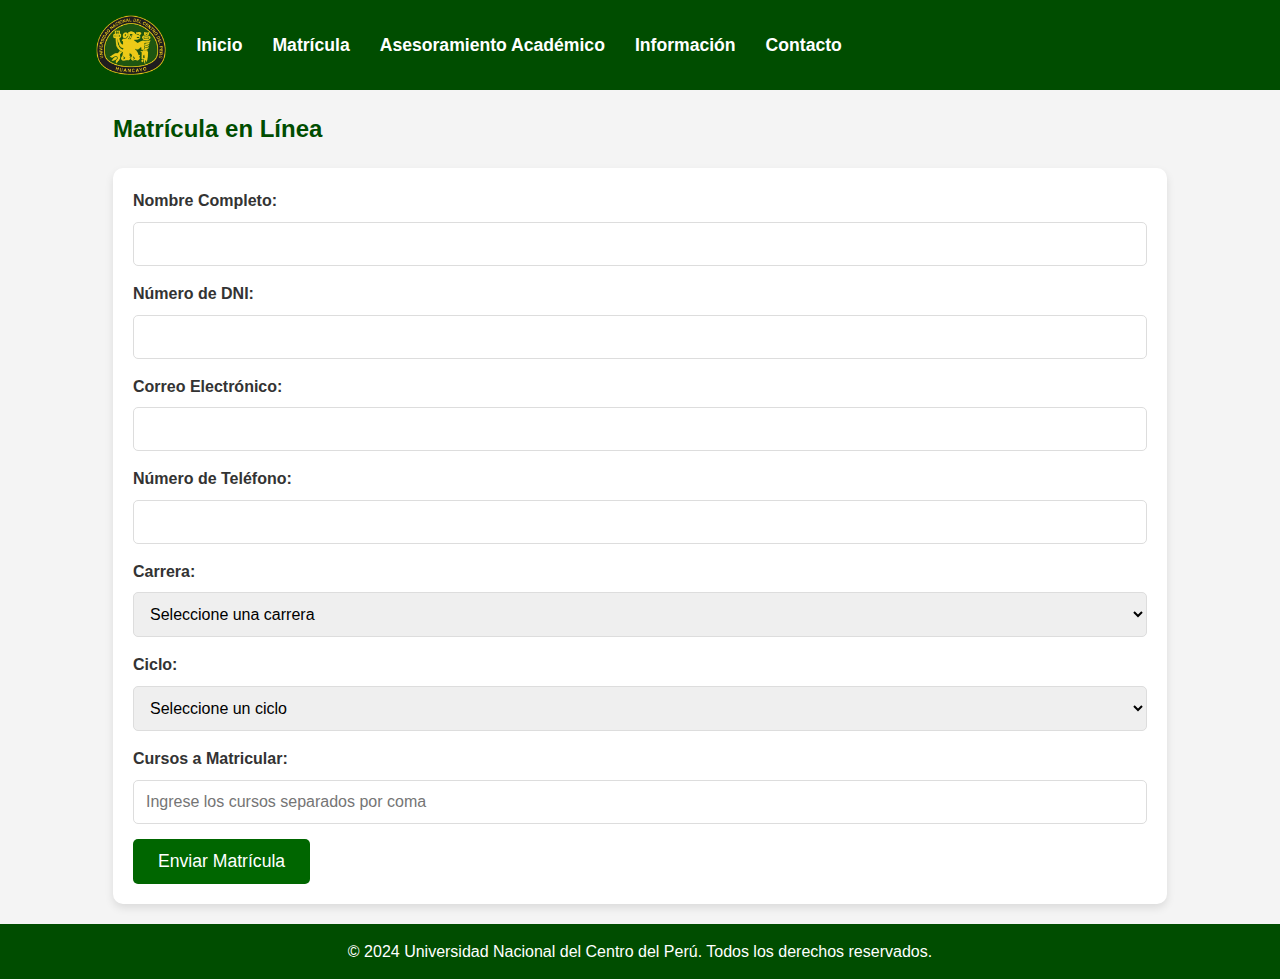
<file: index.html>
<!DOCTYPE html>
<html lang="es">
<head>
    <meta charset="UTF-8">
    <meta name="viewport" content="width=device-width, initial-scale=1.0">
    <title>Portal de Matrícula UNCP</title>
    <link rel="stylesheet" href="styles.css">
    <link rel="icon" href="logo.png" type="image/png"> <!-- Favicon -->
    <script>
        function mostrarAsesoramiento() {
            document.getElementById('form-matricula').style.display = 'none';
            document.getElementById('form-asesoramiento').style.display = 'block';
        }

        function validarMatricula() {
            document.getElementById('form-asesoramiento').style.display = 'none';
            window.location.href = 'pago.html'; // Redirige a la página de pago
        }
    </script>
</head>
<body>
    <header>
        <div class="container">
            <img src="logo.png" alt="Logo UNCP" id="logo">
            <nav>
                <ul>
                    <li><a href="#inicio">Inicio</a></li>
                    <li><a href="#matricula">Matrícula</a></li>
                    <li><a href="#asesoramiento">Asesoramiento Académico</a></li>
                    <li><a href="#informacion">Información</a></li>
                    <li><a href="#contacto">Contacto</a></li>
                </ul>
            </nav>
        </div>
    </header>

    <main>
        <section id="matricula">
            <div class="container">
                <h2>Matrícula en Línea</h2>
                <form id="form-matricula" onsubmit="mostrarAsesoramiento(); return false;">
                    <label for="nombre">Nombre Completo:</label>
                    <input type="text" id="nombre" name="nombre" required>

                    <label for="dni">Número de DNI:</label>
                    <input type="text" id="dni" name="dni" required>

                    <label for="email">Correo Electrónico:</label>
                    <input type="email" id="email" name="email" required>

                    <label for="telefono">Número de Teléfono:</label>
                    <input type="tel" id="telefono" name="telefono">

                    <label for="carrera">Carrera:</label>
                    <select id="carrera" name="carrera" required>
                        <option value="">Seleccione una carrera</option>
                        <option value="Ingeniería">Ingeniería</option>
                        <option value="Arquitectura">Arquitectura</option>
                        <option value="Medicina">Medicina</option>
                    </select>

                    <label for="ciclo">Ciclo:</label>
                    <select id="ciclo" name="ciclo" required>
                        <option value="">Seleccione un ciclo</option>
                        <option value="I">I</option>
                        <option value="II">II</option>
                        <option value="III">III</option>
                        <option value="IV">IV</option>
                        <option value="V">V</option>
                        <option value="VI">VI</option>
                        <option value="VII">VII</option>
                        <option value="VIII">VIII</option>
                        <option value="IX">IX</option>
                        <option value="X">X</option>
                    </select>

                    <label for="cursos">Cursos a Matricular:</label>
                    <input type="text" id="cursos" name="cursos" placeholder="Ingrese los cursos separados por coma">

                    <button type="submit">Enviar Matrícula</button>
                </form>

                <!-- Formulario de Asesoramiento -->
                <div id="form-asesoramiento" style="display: none;">
                    <h3>Asesoramiento Académico</h3>
                    <p>Aquí se mostrarán las recomendaciones para los cursos basados en:</p>
                    <ul>
                        <li>Horario disponible</li>
                        <li>Cantidad de créditos</li>
                        <li>Ciclo actual</li>
                    </ul>
                    <button type="button" class="btn" onclick="validarMatricula()">Validar Matrícula</button>
                </div>
            </div>
        </section>
    </main>

    <footer>
        <div class="container">
            <p>&copy; 2024 Universidad Nacional del Centro del Perú. Todos los derechos reservados.</p>
        </div>
    </footer>
</body>
</html>
</file>
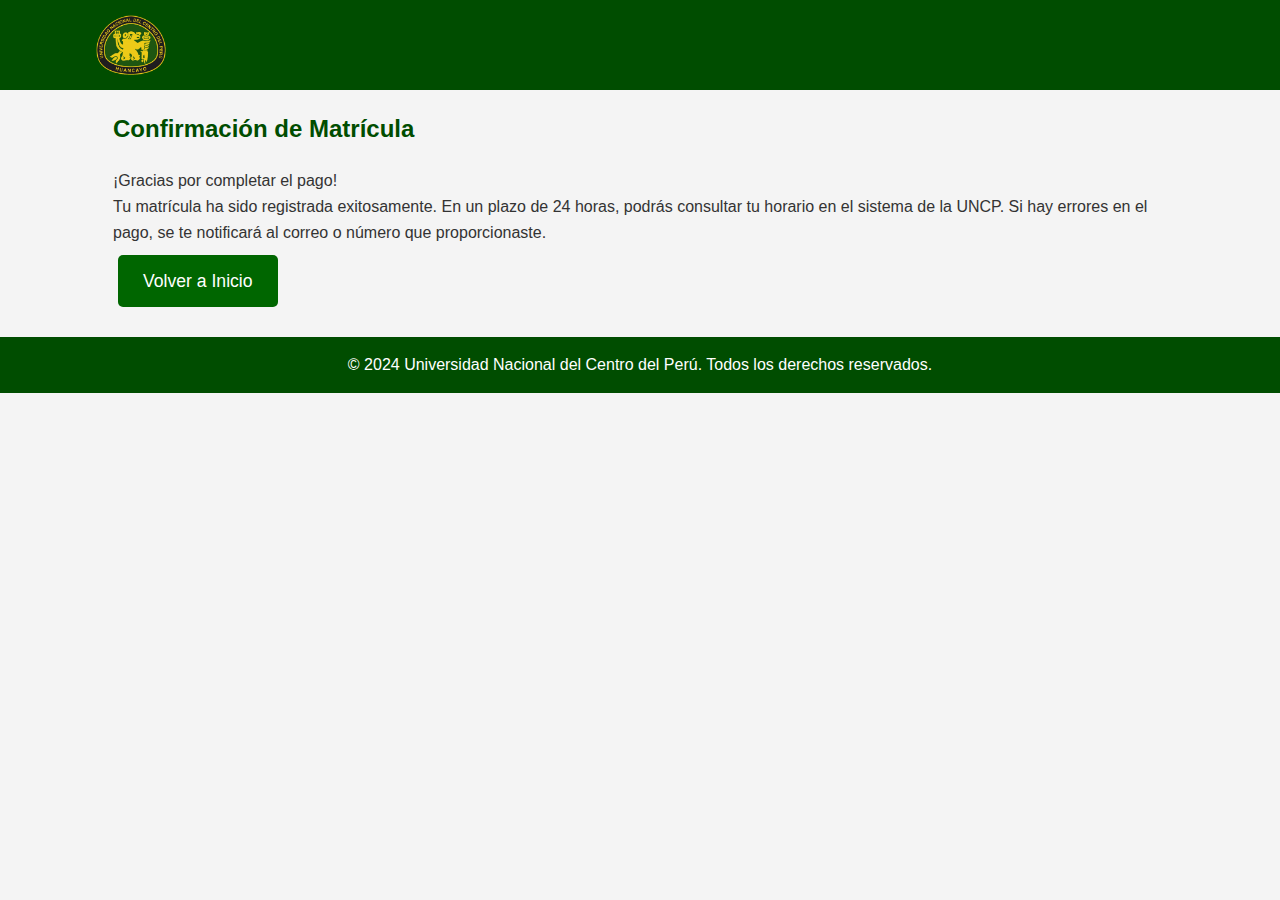
<file: confirmacion.html>
<!DOCTYPE html>
<html lang="es">
<head>
    <meta charset="UTF-8">
    <meta name="viewport" content="width=device-width, initial-scale=1.0">
    <title>Confirmación - UNCP</title>
    <link rel="stylesheet" href="styles.css">
    <link rel="icon" href="logo.png" type="image/png"> <!-- Favicon -->
</head>
<body>
    <header>
        <div class="container">
            <img src="logo.png" alt="Logo UNCP" id="logo">
        </div>
    </header>

    <main>
        <section id="confirmacion">
            <div class="container">
                <h2>Confirmación de Matrícula</h2>
                <p>¡Gracias por completar el pago!</p>
                <p>Tu matrícula ha sido registrada exitosamente. En un plazo de 24 horas, podrás consultar tu horario en el sistema de la UNCP. Si hay errores en el pago, se te notificará al correo o número que proporcionaste.</p>
                <a href="index.html" class="btn">Volver a Inicio</a>
            </div>
        </section>
    </main>

    <footer>
        <div class="container">
            <p>&copy; 2024 Universidad Nacional del Centro del Perú. Todos los derechos reservados.</p>
        </div>
    </footer>
</body>
</html>
</file>
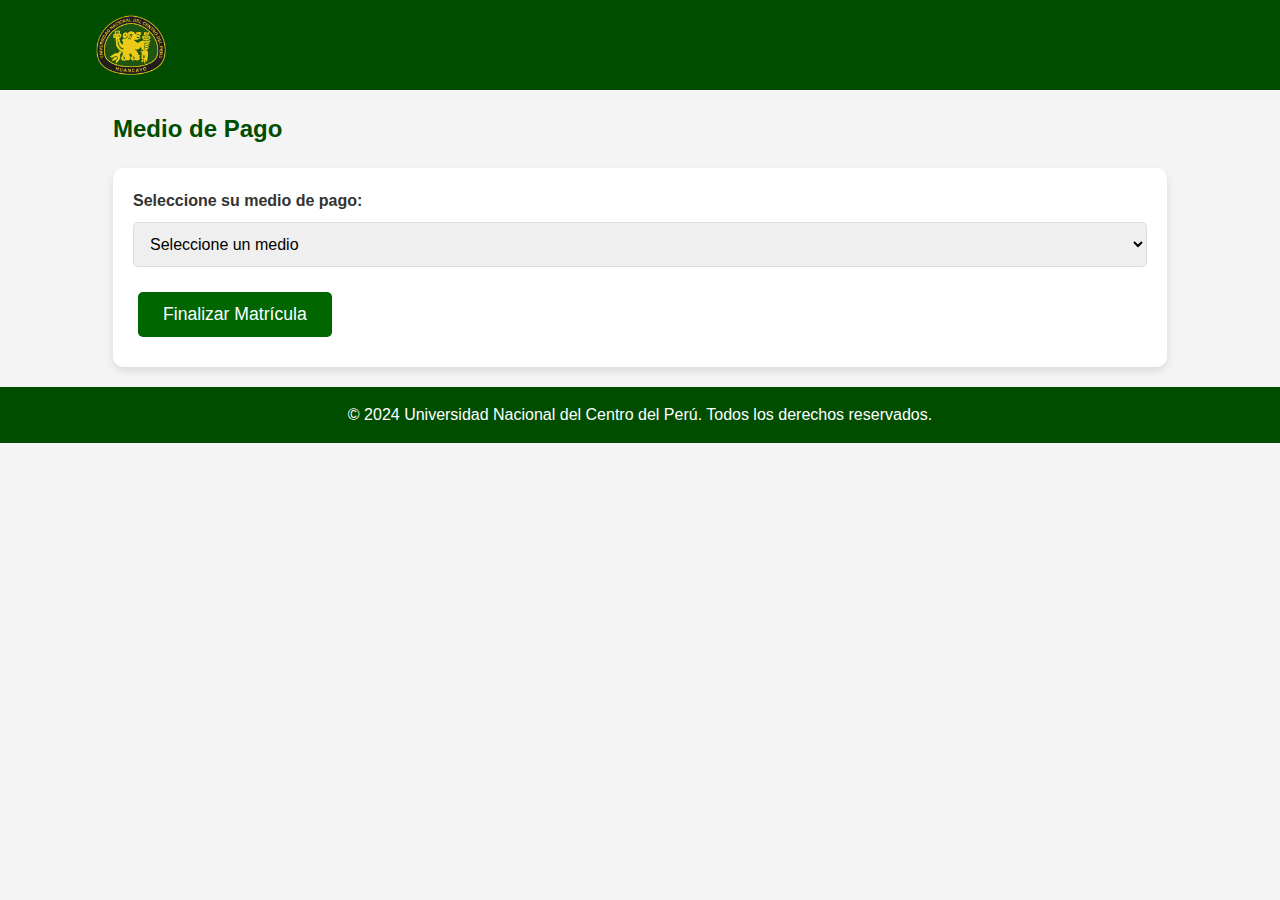
<file: pago.html>
<!DOCTYPE html>
<html lang="es">
<head>
    <meta charset="UTF-8">
    <meta name="viewport" content="width=device-width, initial-scale=1.0">
    <title>Medio de Pago - UNCP</title>
    <link rel="stylesheet" href="styles.css">
    <link rel="icon" href="logo.png" type="image/png"> <!-- Favicon -->
    <script>
        function mostrarCamposPago() {
            var metodo = document.getElementById('medio-pago').value;
            document.getElementById('campos-tarjeta').style.display = (metodo === 'tarjeta') ? 'block' : 'none';
            document.getElementById('campos-yape').style.display = (metodo === 'yape') ? 'block' : 'none';
            document.getElementById('campos-otros').style.display = (metodo === 'otros') ? 'block' : 'none';
        }
    </script>
</head>
<body>
    <header>
        <div class="container">
            <img src="logo.png" alt="Logo UNCP" id="logo">
        </div>
    </header>

    <main>
        <section id="pago">
            <div class="container">
                <h2>Medio de Pago</h2>
                <form action="confirmacion.html" method="post">
                    <label for="medio-pago">Seleccione su medio de pago:</label>
                    <select id="medio-pago" name="medio-pago" onchange="mostrarCamposPago()" required>
                        <option value="">Seleccione un medio</option>
                        <option value="tarjeta">Tarjeta de Crédito/Débito</option>
                        <option value="yape">Yape</option>
                        <option value="otros">Otros</option>
                    </select>

                    <!-- Campos para pago con tarjeta -->
                    <div id="campos-tarjeta" style="display: none;">
                        <label for="numero-tarjeta">Número de Tarjeta:</label>
                        <input type="text" id="numero-tarjeta" name="numero-tarjeta" placeholder="1234 5678 9012 3456">

                        <label for="fecha-expiracion">Fecha de Expiración:</label>
                        <input type="text" id="fecha-expiracion" name="fecha-expiracion" placeholder="MM/AA">

                        <label for="cvv">CVV:</label>
                        <input type="text" id="cvv" name="cvv" placeholder="123">
                    </div>

                    <!-- Campos para pago con Yape -->
                    <div id="campos-yape" style="display: none;">
                        <label for="archivo-yape">Subir Comprobante de Pago (JPG, PNG, PDF):</label>
                        <input type="file" id="archivo-yape" name="archivo-yape" accept=".jpg, .png, .pdf">
                    </div>

                    <!-- Campos para otros métodos de pago -->
                    <div id="campos-otros" style="display: none;">
                        <label for="archivo-otros">Subir Comprobante de Pago (JPG, PNG, PDF):</label>
                        <input type="file" id="archivo-otros" name="archivo-otros" accept=".jpg, .png, .pdf">
                    </div>

                    <button type="submit" class="btn">Finalizar Matrícula</button>
                </form>
            </div>
        </section>
    </main>

    <footer>
        <div class="container">
            <p>&copy; 2024 Universidad Nacional del Centro del Perú. Todos los derechos reservados.</p>
        </div>
    </footer>
</body>
</html>
</file>
<file: styles.css>
/* General Reset */
* {
    margin: 0;
    padding: 0;
    box-sizing: border-box;
}

/* Body */
body {
    font-family: 'Arial', sans-serif;
    line-height: 1.6;
    color: #333;
    background-color: #f4f4f4;
}

/* Header */
header {
    background-color: #004d00; /* Verde oscuro */
    color: #fff;
    padding: 15px 0;
}

header .container {
    width: 85%;
    margin: 0 auto;
    display: flex;
    align-items: center;
}

#logo {
    max-height: 60px;
    margin-right: 15px;
}

nav ul {
    list-style: none;
    display: flex;
    margin-left: auto;
}

nav ul li {
    margin: 0 15px;
}

nav ul li a {
    color: #fff;
    text-decoration: none;
    font-weight: bold;
    font-size: 1.1em;
}

nav ul li a:hover {
    text-decoration: underline;
    color: #cce5ff; /* Azul claro para el hover */
}

/* Main Content */
main {
    padding: 20px;
}

.container {
    width: 85%;
    margin: 0 auto;
}

h1, h2, h3 {
    color: #004d00; /* Verde oscuro */
    margin-bottom: 20px;
}

/* Botones */
.btn {
    display: inline-block;
    padding: 12px 25px;
    margin: 10px 5px;
    background-color: #006600; /* Verde medio */
    color: #fff;
    text-decoration: none;
    border-radius: 5px;
    font-size: 1.1em;
    transition: background-color 0.3s ease;
}

.btn:hover {
    background-color: #004d00; /* Verde oscuro */
}

/* Formularios */
form {
    background-color: #fff;
    padding: 20px;
    border-radius: 10px;
    box-shadow: 0 4px 8px rgba(0, 0, 0, 0.1);
}

form label {
    display: block;
    margin-bottom: 8px;
    font-weight: bold;
}

form input, form select {
    width: 100%;
    padding: 12px;
    margin-bottom: 15px;
    border: 1px solid #ddd;
    border-radius: 5px;
    font-size: 1em;
}

form button {
    padding: 12px 25px;
    background-color: #006600; /* Verde medio */
    color: #fff;
    border: none;
    border-radius: 5px;
    cursor: pointer;
    font-size: 1.1em;
    transition: background-color 0.3s ease;
}

form button:hover {
    background-color: #004d00; /* Verde oscuro */
}

/* Sección de Noticias */
#noticias {
    background-color: #fff;
    padding: 15px;
    border-radius: 10px;
    box-shadow: 0 4px 8px rgba(0, 0, 0, 0.1);
}

/* Footer */
footer {
    background-color: #004d00; /* Verde oscuro */
    color: #fff;
    padding: 15px 0;
    text-align: center;
}

footer .container {
    width: 85%;
    margin: 0 auto;
}

/* Responsive Design */
@media (max-width: 768px) {
    .container {
        width: 90%;
    }

    nav ul {
        flex-direction: column;
        align-items: center;
    }

    nav ul li {
        margin: 5px 0;
    }

    .btn {
        font-size: 1em;
        padding: 10px 20px;
    }
}
</file>
